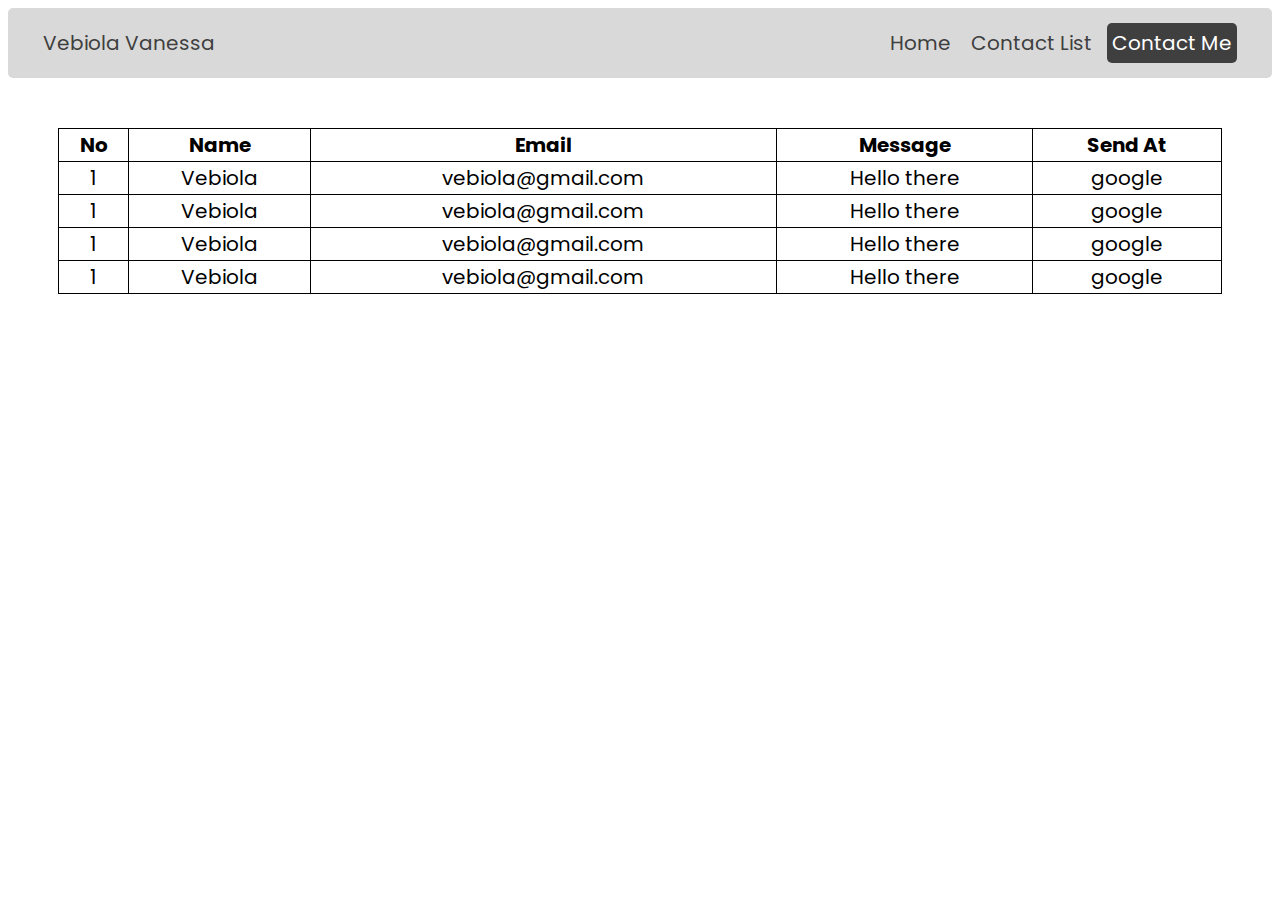
<file: contact-list.html>
<!DOCTYPE html>
<html lang="en">
  <head>
    <title>Vebiola Vanessa</title>
    <link rel="stylesheet" href="style.css" />
  </head>
  <body>
    <div class="nav">
      <div class="nav-logo">Vebiola Vanessa</div>

      <div class="nav-menu">
        <div class="nav-menu-home">
          <a href="/">Home</a>
        </div>
        <div class="nav-menu-contact-list">
          <a href="/contact-list.html">Contact List</a>
        </div>
        <div class="nav-menu-contact-me">
          <a href="/contact-me.html">Contact Me</a>
        </div>
      </div>
    </div>

    <div class="content-table">
      <div class="table-data">
        <table>
          <thead>
            <tr>
              <th>No</th>
              <th>Name</th>
              <th>Email</th>
              <th>Message</th>
              <th>Send At</th>
            </tr>
          </thead>
          <tbody>
            <tr>
              <td>1</td>
              <td>Vebiola</td>
              <td>vebiola@gmail.com</td>
              <td>Hello there</td>
              <td>google</td>
            </tr>
            <tr>
              <td>1</td>
              <td>Vebiola</td>
              <td>vebiola@gmail.com</td>
              <td>Hello there</td>
              <td>google</td>
            </tr>
            <tr>
              <td>1</td>
              <td>Vebiola</td>
              <td>vebiola@gmail.com</td>
              <td>Hello there</td>
              <td>google</td>
            </tr>
            <tr>
              <td>1</td>
              <td>Vebiola</td>
              <td>vebiola@gmail.com</td>
              <td>Hello there</td>
              <td>google</td>
            </tr>
          </tbody>
        </table>
      </div>
    </div>
  </body>
</html>
</file>
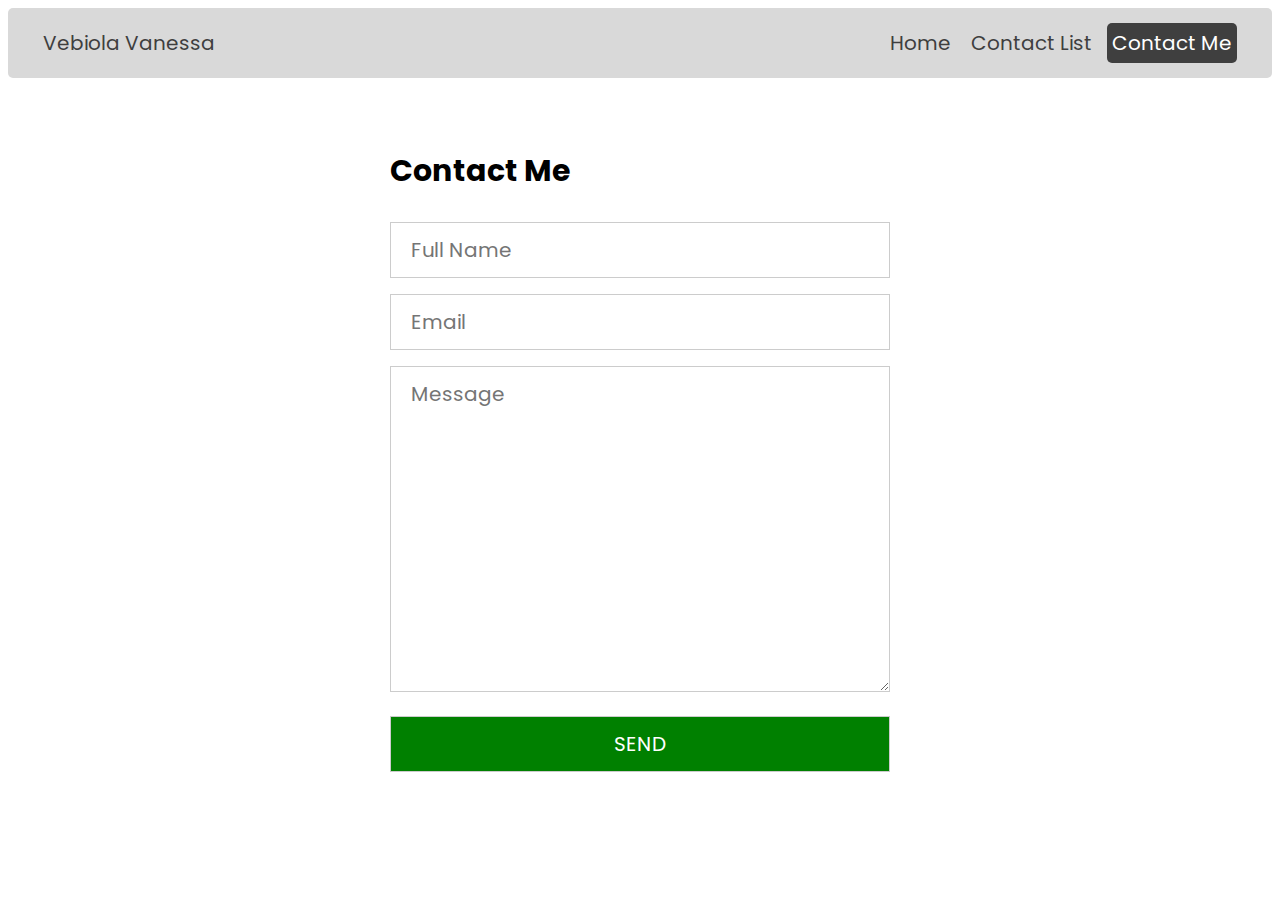
<file: contact-me.html>
<!DOCTYPE html>
<html lang="en">
  <head>
    <title>Vebiola Vanessa</title>
    <link rel="stylesheet" href="style.css" />
  </head>
  <body>
    <div class="nav">
      <div class="nav-logo">Vebiola Vanessa</div>

      <div class="nav-menu">
        <div class="nav-menu-home">
          <a href="/">Home</a>
        </div>
        <div class="nav-menu-contact-list">
          <a href="/contact-list.html">Contact List</a>
        </div>
        <div class="nav-menu-contact-me">
          <a href="/contact-me.html">Contact Me</a>
        </div>
      </div>
    </div>

    <div class="content-form">
      <div class="form-data">
        <h1>Contact Me</h1>
        <form action="" method="post">
          <div><input type="text" placeholder="Full Name" /></div>
          <div><input type="text" placeholder="Email" /></div>
          <div>
            <textarea cols="20" rows="10" placeholder="Message"></textarea>
          </div>
          <div><button type="submit">SEND</button></div>
        </form>
      </div>
    </div>
  </body>
</html>
</file>
<file: style.css>
@import url("https://fonts.googleapis.com/css2?family=Poppins:ital,wght@0,100;0,200;0,300;0,400;0,200;0,600;0,700;0,800;0,900;1,100;1,200;1,300;1,400;1,200;1,600;1,700;1,800;1,900&display=swap");

* {
  font-size: 20px;
  font-family: "Poppins", sans-serif;
  box-sizing: border-box;
}

.nav {
  background-color: #d9d9d9;
  padding: 10px;
  display: flex;
  justify-content: space-between;
  border-radius: 5px;
  align-items: center;
}

.nav a {
  text-decoration: none;
  color: #3f3f3f;
}

.nav a:hover {
  cursor: pointer;
  color: red;
}

.nav div {
  padding: 5px;
}

.nav-logo {
  color: #3f3f3f;
  margin-left: 20px;
}

.nav-menu {
  display: flex;
  gap: 10px;
  margin-right: 20px;
}

.nav-menu-contact-me {
  background-color: #3f3f3f;
  border-radius: 5px;
}

.nav-menu-contact-me a {
  color: white;
}

.nav-menu-contact-me a:hover {
  color: red;
}

.content {
  display: flex;
}

.content-left {
  /* background-color: red; */
  width: 100%;
  padding: 20px;
  flex: 2;
}

.content-left div {
  margin: 10px;
}

.content-left-bg {
  background-color: #d9d9d9;
  padding: 5px;
  border-radius: 10px;
}

.content-right {
  /* background-color: green; */
  width: 100%;
  flex: 5;
}

.content-left img {
  width: 100%;
  height: 300px;
  border-radius: 10px;
}

.content-left-socmed div {
  display: flex;
  gap: 5px;
}

.content-right {
  display: flex;
  margin-top: 20px;
  margin-right: 20px;
  /* padding: 20px; */
  gap: 25px;
}

.content-right-big {
  flex: 2;
}

.content-right-small {
  flex: 1;
  margin-top: 75px;
  margin-right: 20px;
}

.content-right-big-detail img {
  width: 100%;
  height: 320px;
  border-radius: 10px;
  border: 2px solid grey;
}

.content-right-small-list img {
  width: 100%;
  height: 100px;
  border-radius: 10px;
  border: 2px solid grey;
}

p {
  text-align: justify;
}

h1 {
  font-size: 30px;
}

table,
tr,
th,
td {
  border: 1px solid black;
}

table {
  border-collapse: collapse;
  width: 100%;
  text-align: center;
}

.content-table {
  display: flex;
  /* width: 100%; */
  /* background-color: gray; */
}

.table-data {
  width: 100%;
  margin: 50px;
}

.content-form {
  display: flex;
  width: 100%;
  align-items: center;
  justify-content: center;
}

.form-data {
  width: 500px;
  margin: 50px;
  align-items: center;
}

input,
textarea {
  width: 100%;
  padding: 12px 20px;
  margin: 8px 0;
  border: 1px solid #ccc;
}

button {
  background-color: green;
  color: white;
  width: 100%;
  padding: 12px 20px;
  margin: 8px 0;
  border: 1px solid #ccc;
}
</file>
